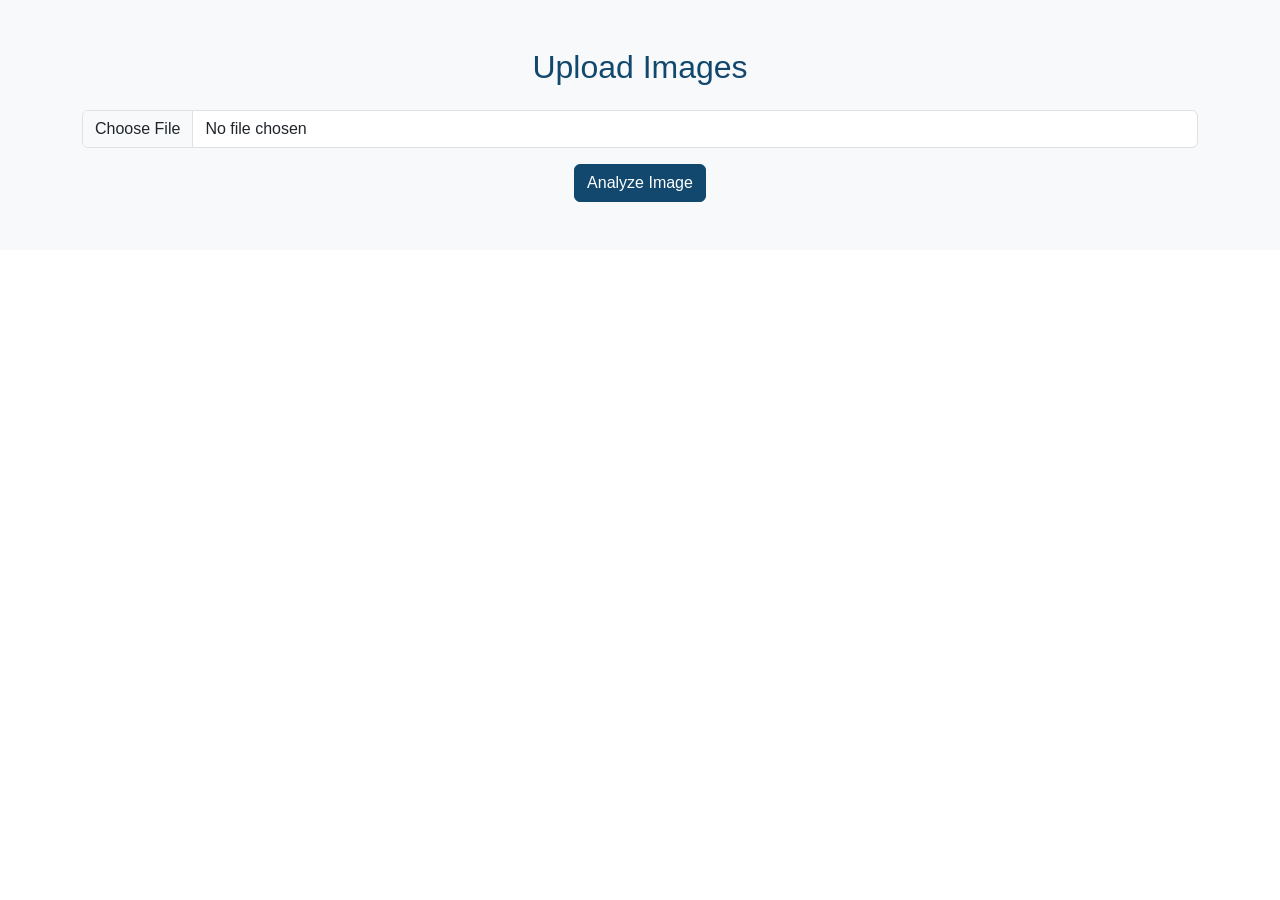
<file: python stroke/templates/index.html>
<!DOCTYPE html>
<html lang="en" dir="ltr">
<head>
    <meta charset="UTF-8">
    <meta name="viewport" content="width=device-width, initial-scale=1.0">
    <title>Medical Image Analysis System</title>
    <link href="https://cdn.jsdelivr.net/npm/bootstrap@5.3.0-alpha3/dist/css/bootstrap.min.css" rel="stylesheet">
    <style>
        body {
            font-family: Arial, sans-serif;
            color: #12486D;
            background-color: white !important;
        }
        header {
            /* background: linear-gradient(#999, rgba(18, 72, 109, 0.7)), url('https://i.pinimg.com/736x/e4/fb/9c/e4fb9c70e84e56a0503b6a871dd5be9b.jpg') no-repeat center center/cover; */
            color: black;
            text-align: center;
            padding: 150px 20px;
        }
        header h1 {
            font-size: 3.5em;
            margin: 0;
            text-shadow: 2px 2px 5px rgba(0, 0, 0, 0.7);
        }
        header p {
            font-size: 1.5em;
            margin-top: 10px;
        }

        .services img, .about img, .upload-section img {
            border-radius: 10px;
        }
        footer {
            /* background-color: #12486D; */
            color: white;
        }
        
        /* New Service Card Styles */
        .service-card {
            position: relative;
            height: 300px;
            border-radius: 10px;
            overflow: hidden;
            cursor: pointer;
        }
        
        .service-front,
        .service-back {
            position: absolute;
            width: 100%;
            height: 100%;
            backface-visibility: hidden;
            transition: transform 0.6s ease;
        }
        
        .service-front {
            background-color: #659FC6;
            display: flex;
            flex-direction: column;
            align-items: center;
            justify-content: center;
            padding: 20px;
        }
        
        .service-front img {
            width: 100%;
            height: 200px;
            object-fit: cover;
            border-radius: 8px;
        }
        
        .service-front h5 {
            margin-top: 15px;
            color: white;
        }
        
        .service-back {
            background-color: #93D0D6;
            padding: 20px;
            transform: rotateY(180deg);
            display: flex;
            align-items: center;
            justify-content: center;
            text-align: center;
        }
        
        .service-card:hover .service-front {
            transform: rotateY(180deg);
        }
        
        .service-card:hover .service-back {
            transform: rotateY(0deg);
        }
        
        .btn-success {
            background-color: #12486D !important;
            border-color: #12486D !important;
        }
        
        .btn-success:hover {
            background-color: #659FC6 !important;
            border-color: #659FC6 !important;
        }
        
    </style>
</head>
<body>

<section id="upload" class="py-5 bg-light">
    <div class="container text-center">
        <h2 class="mb-4">Upload Images</h2>
        <form id="uploadForm" method="post" enctype="multipart/form-data" action="/analyze">
            <div class="mb-3">
                <input type="file" class="form-control" id="imageUpload" name="image" accept="image/*" required>
            </div>
            <button type="submit" class="btn btn-success">Analyze Image</button>
        </form>

    </div>
</section>



<script src="https://cdn.jsdelivr.net/npm/bootstrap@5.3.0-alpha3/dist/js/bootstrap.bundle.min.js"></script>
</body>
</html>
</file>
